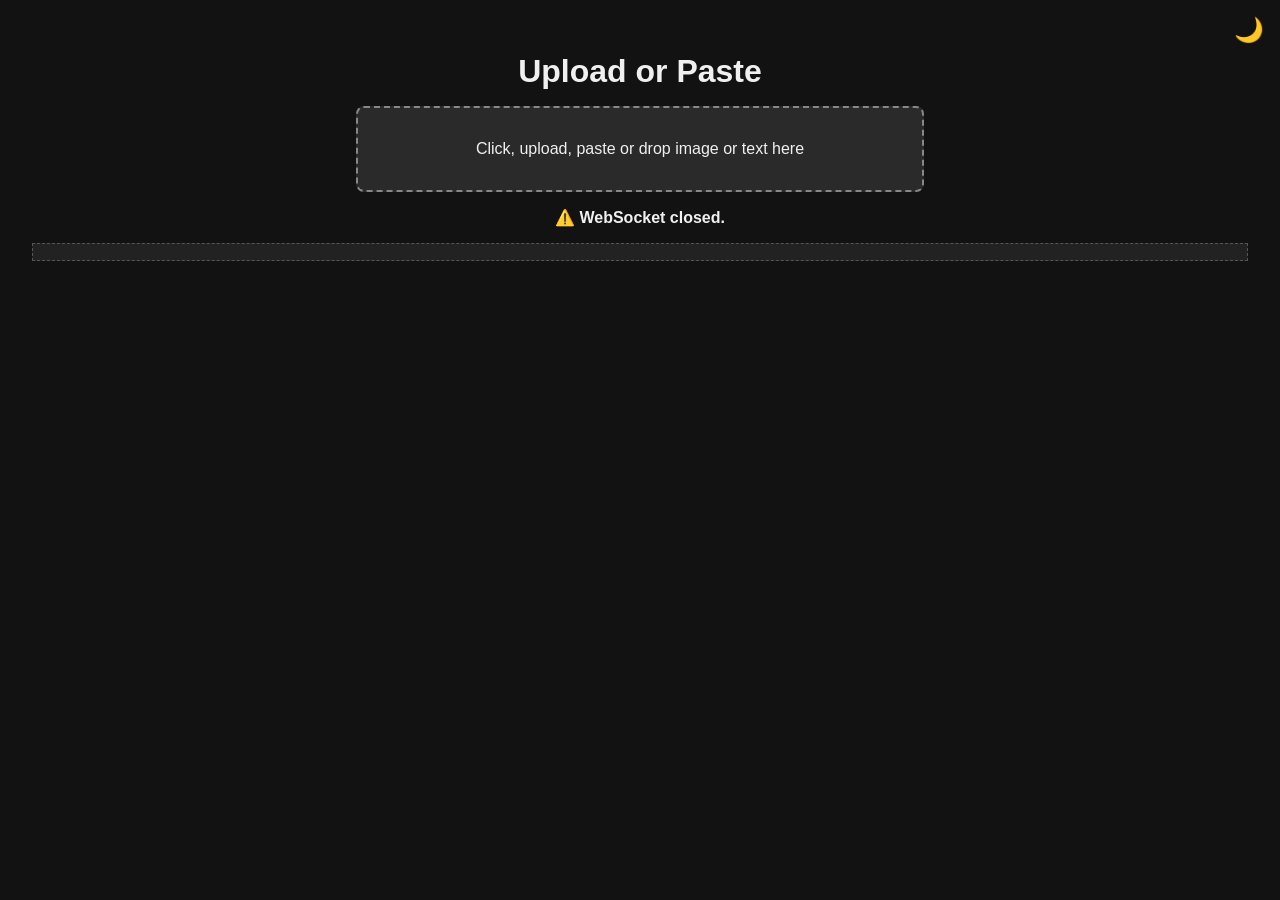
<file: html/BlackHole.html>
<!DOCTYPE html>
<html lang="en">

<head>
  <meta charset="UTF-8" />
  <title>Unified Upload & Paste</title>
  <link rel="stylesheet" href="style.css" />
</head>

<body class="dark">
  <div class="toggle-theme" onclick="toggleTheme()">🌙</div>
  <h1>Upload or Paste</h1>

  <div id="drop-area" tabindex="0">
    Click, upload, paste or drop image or text here
    <input type="file" id="fileInput" class="hidden" accept="image/*" />
  </div>

  <div id="status"></div>
  <div id="info"></div>
  <a id="preview-link" href="#" class="hidden">
    <img id="preview" class="hidden" />
  </a>
  <textarea id="text-content" class="hidden" rows="10" cols="50" readonly></textarea>

  <div>
    <button id="copy-link" class="hidden">📋 Copy Link</button>
    <button id="reset" class="hidden">🔄 Reset</button>
  </div>
  <div id="debug" class="debug"></div>

  <script>
    const dropArea = document.getElementById('drop-area');
    const fileInput = document.getElementById('fileInput');
    const preview = document.getElementById('preview');
    const textArea = document.getElementById('text-content');
    const status = document.getElementById('status');
    const copyBtn = document.getElementById('copy-link');
    const resetBtn = document.getElementById('reset');
    const debugArea = document.getElementById('debug');
    const previewLink = document.getElementById('preview-link');

    let assetUri = '';
    // WebSocket setup
    const wsProtocol = window.location.protocol === 'https:' ? 'wss:' : 'ws:';
    const wsHost = window.location.hostname;
    const wsPort = 54321;
    const ws = new WebSocket(`${wsProtocol}//${wsHost}:${wsPort}`);
    console.log(ws);

    ws.onopen = () => status.textContent = '✅ Connected to server.';
    ws.onerror = () => status.textContent = '❌ WebSocket error.';
    ws.onclose = () => status.textContent = '⚠️ WebSocket closed.';

    ws.onmessage = (event) => {
      logDebug("Received: " + event.data);
      try {
        const res = JSON.parse(event.data);
        if (res.status === "OK") {
          assetUri = res.uri;
          assetLink = `${window.location.protocol}//${window.location.hostname}/${assetUri}`;
          previewLink.href = assetLink;
          dropArea.classList.add('hidden');
          copyBtn.classList.remove('hidden');
          resetBtn.classList.remove('hidden');
          status.textContent = '✅ Upload successful.';
        }
      } catch (err) {
        console.error("Invalid server response:", err);
      }

    };

    // Enable file input on click
    dropArea.addEventListener('click', () => {
      if (dropArea.style.pointerEvents !== 'none') fileInput.click();
    });

    dropArea.addEventListener('dragover', e => e.preventDefault());
    dropArea.addEventListener('drop', e => {
      e.preventDefault();
      if (e.dataTransfer.files.length) handleFile(e.dataTransfer.files[0]);
    });

    dropArea.addEventListener('paste', e => {
      e.preventDefault();
      const items = e.clipboardData.items;
      let found = false;

      for (const item of items) {
        if (item.type.startsWith("image/")) {
          const file = item.getAsFile();
          if (file) {
            handleFile(file);
            found = true;
            break;
          }
        } else if (item.kind === "string" && item.type === "text/plain") {
          item.getAsString(text => handleText(text));
          found = true;
          break;
        }
      }

      if (!found) {
        status.textContent = '⚠️ Unsupported content on paste.';
      }
    });

    fileInput.addEventListener('change', () => {
      if (fileInput.files[0]) handleFile(fileInput.files[0]);
    });


    function logDebug(message) {
      const line = document.createElement('div');
      line.textContent = `[${new Date().toLocaleTimeString()}] ${message}`;
      debugArea.appendChild(line);
      debugArea.scrollTop = debugArea.scrollHeight;
    }

    function handleFile(file) {
      const reader = new FileReader();
      reader.onload = () => {
        const base64 = reader.result;
        preview.src = base64;
        previewLink.classList.remove('hidden');
        preview.classList.remove('hidden');
        textArea.classList.add('hidden');
        disableDropArea();
        status.textContent = '📤 Sending image...';
        ws.send(JSON.stringify({
          type: "image",
          mime: file.type,
          data: base64
        }));
      };
      reader.readAsDataURL(file);
    }

    function handleText(text) {
      textArea.value = text;
      textArea.classList.remove('hidden');
      preview.classList.add('hidden');
      disableDropArea();
      status.textContent = '📤 Sending text...';
      ws.send(JSON.stringify({
        type: "text",
        mime: "text/plain",  // standard mime for text
        data: btoa(unescape(encodeURIComponent(text)))
      }));
    }

    function disableDropArea() {
      dropArea.style.pointerEvents = 'none';
      dropArea.style.opacity = 0.6;
    }

    function enableDropArea() {
      dropArea.style.pointerEvents = 'auto';
      dropArea.style.opacity = 1;
    }

    copyBtn.onclick = () => {
      if (navigator.clipboard) {
        navigator.clipboard.writeText(assetLink);
        status.textContent = '🔗 Link copied to clipboard.';
      }
    };

    resetBtn.onclick = () => {
      preview.src = '';
      preview.classList.add('hidden');
      textArea.value = '';
      textArea.classList.add('hidden');
      fileInput.value = '';
      assetUri = '';
      status.textContent = '';
      debugArea.innerHTML = '';
      copyBtn.classList.add('hidden');
      resetBtn.classList.add('hidden');
      dropArea.classList.remove('hidden');
      enableDropArea();
    };

    function toggleTheme() {
      document.body.classList.toggle('light');
      document.querySelector('.toggle-theme').textContent =
        document.body.classList.contains('light') ? '☀️' : '🌙';
    }

    // dropArea.addEventListener('keydown', e => {
    //   if (e.key === 'Enter' || e.key === ' ') {
    //     fileInput.click();
    //   }
    // });

    // Start in dark mode visually but ensure state is correct
    window.addEventListener('DOMContentLoaded', () => {
      dropArea.focus();
      if (!document.body.classList.contains('dark')) {
        toggleTheme(); // ensures the theme matches icon
      }
    });

  </script>
</body>

</html>
</file>
<file: html/style.css>
body {
  margin: 0;
  font-family: sans-serif;
  background-color: #121212;
  color: #f0f0f0;
  transition: background-color 0.3s, color 0.3s;
  text-align: center;
  padding: 2rem;
}

body.light {
  background-color: #ffffff;
  color: #111111;
}

h1 {
  font-size: 2rem;
  margin-bottom: 1rem;
}

.toggle-theme {
  position: absolute;
  top: 1rem;
  right: 1rem;
  cursor: pointer;
  font-size: 1.5rem;
}

#drop-area {
  border: 2px dashed #888;
  padding: 2rem;
  margin: 1rem auto;
  max-width: 500px;
  cursor: pointer;
  border-radius: 8px;
  transition: background 0.3s;
}

#drop-area:hover {
  background-color: rgba(255, 255, 255, 0.05);
}

#drop-area:focus {
  outline: none;
  background-color: rgba(255, 255, 255, 0.1);
}

input[type="file"].hidden {
  display: none;
}

img#preview {
  max-width: 100%;
  max-height: 300px;
  margin-top: 1rem;
  border-radius: 8px;
  border: 1px solid #555;
}

textarea#text-content {
  width: 90%;
  margin-top: 1rem;
  padding: 1rem;
  font-family: monospace;
  font-size: 1rem;
  background-color: #1e1e1e;
  color: #f0f0f0;
  border: 1px solid #444;
  border-radius: 8px;
  resize: vertical;
}

body.light textarea#text-content {
  background-color: #f9f9f9;
  color: #111;
  border: 1px solid #ccc;
}

button {
  margin: 0.5rem;
  padding: 0.6rem 1.2rem;
  font-size: 1rem;
  border: none;
  border-radius: 8px;
  cursor: pointer;
  background-color: #333;
  color: white;
  transition: background 0.2s;
}

button:hover {
  background-color: #555;
}

body.light button {
  background-color: #ddd;
  color: black;
}

body.light button:hover {
  background-color: #ccc;
}

.hidden {
  display: none;
}

#status {
  margin-top: 1rem;
  font-weight: bold;
}

#info {
  margin-top: 0.5rem;
  font-size: 0.9rem;
  color: #aaa;
}


.debug {
  margin-top: 1rem;
  padding: 0.5rem;
  font-family: monospace;
  font-size: 0.9rem;
  color: #ccc;
  background-color: #222;
  border: 1px dashed #555;
  max-height: 200px;
  overflow-y: auto;
  white-space: pre-wrap;
}

body.light .debug {
  background-color: #f4f4f4;
  color: #333;
  border-color: #999;
}
</file>
